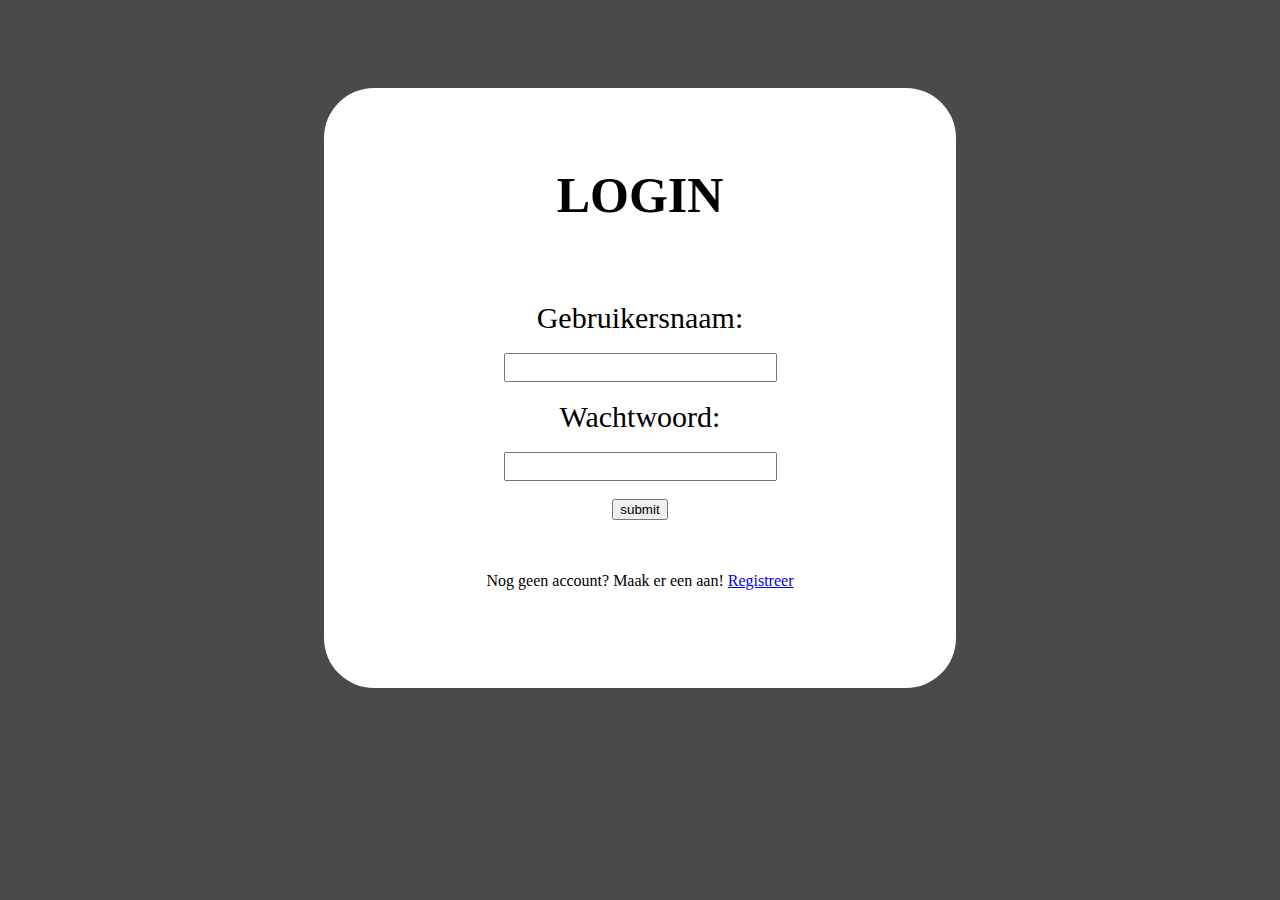
<file: login.html>
<!doctype html>
<html lang="en">

<head>
  <title>Login-Register</title>
  <meta charset="utf-8">
  <meta name="viewport" content="width=device-width, initial-scale=1, shrink-to-fit=no">
  <link href="https://cdn.jsdelivr.net/npm/bootstrap@5.2.1/dist/css/bootstrap.min.css" rel="stylesheet"
    integrity="sha384-iYQeCzEYFbKjA/T2uDLTpkwGzCiq6soy8tYaI1GyVh/UjpbCx/TYkiZhlZB6+fzT" crossorigin="anonymous">
    <script src="https://cdn.jsdelivr.net/npm/@popperjs/core@2.11.6/dist/umd/popper.min.js"
    integrity="sha384-oBqDVmMz9ATKxIep9tiCxS/Z9fNfEXiDAYTujMAeBAsjFuCZSmKbSSUnQlmh/jp3" crossorigin="anonymous">
  </script>
  <script defer src="https://cdn.jsdelivr.net/npm/bootstrap@5.2.1/dist/js/bootstrap.min.js"
    integrity="sha384-7VPbUDkoPSGFnVtYi0QogXtr74QeVeeIs99Qfg5YCF+TidwNdjvaKZX19NZ/e6oz" crossorigin="anonymous">
  </script>
  <script defer src="js/login.js"></script>
  <link rel="stylesheet" href="css/style.css">
</head>

<body>
    <div class="wrapper">
        <div class="header"><br><br>
            <h2 class="login font-monospace">LOGIN</h2><br><br>
            <label class="label-username" for="username">Gebruikersnaam:</label><br><br>
            <input class="username" type="text"><br><br>
            <label class="label-password" for="password">Wachtwoord:</label><br><br>
            <input class="password" type="text"><br><br>
            <button class="submit">submit</button><br><br>
            <p class="info"></p><br>
            <label for="register">Nog geen account? Maak er een aan!</label>
            <a class="register" href="index.html">Registreer</a>
        </div>
    </div>
</body>

</html>
</file>
<file: css/style.css>
body {
    background-color: #4a4a4a;
}

.wrapper {
    display: grid;
    grid-template-columns: repeat(4, 1fr);
    grid-template-rows: 100px 200px 200px 200px 100px;
    grid-template-rows: repeat(12, 40px);
}

.header {
    background-color: white;
    grid-column: 2 / 4;
    text-align: center;
    grid-row: 3;
    height: 600px;
    border-radius: 50px;
}

.label-username,.label-password {
    font-size: 30px;
}

.username,.password {
    font-size: 20px;
}

.login,.registreer {
    font-size: 50px;
    font-weight: 700;
}

.right-info {
    color: lightgreen;
}

.wrong-info {
    color: red;
}
</file>
